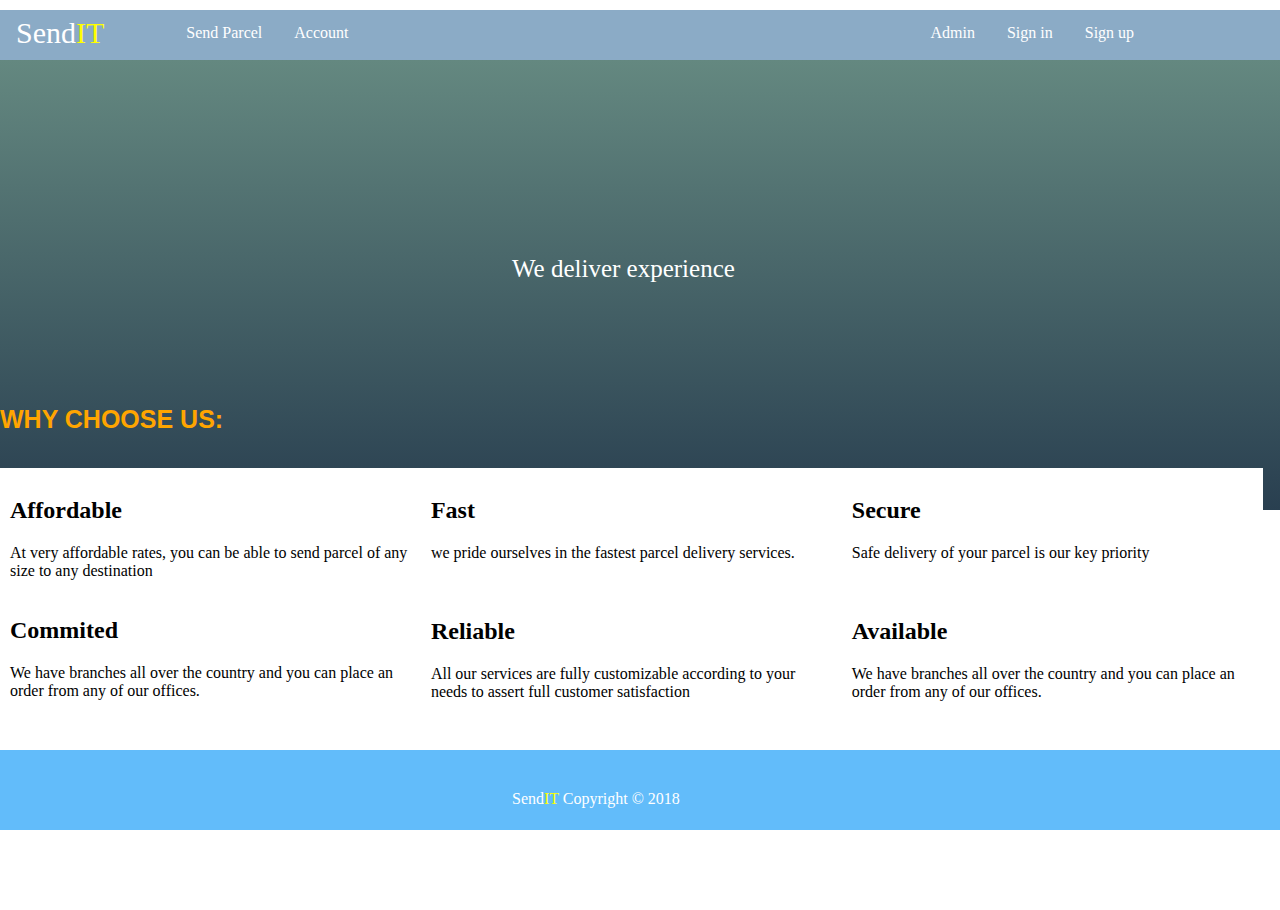
<file: UI/index.html>
<!DOCTYPE html>
<html>
<head>
	<title>base</title>
	<meta charset="utf-8">
	<meta name="viewport" content="width = device-width,initial-scale = 1,shrink-to-fit = no">
	<link rel="stylesheet" type="text/css" href="main.css">
</head>
<body>
	<!-- nav panel -->
		<div id="menu" class="nav">
			<ul>
			  <li class="logo"><a href="index.html">Send<span class="logo-color">IT</span></a></li>
			  <div class="navbar">
			  <li><a href="create_order.html">Send Parcel</a></li>
		          <li><a href="account.html">Account</a></li>
			  </div>
			  <li><a href="adminlogin.html" class="auth">Admin</a></li>
			  <li><a href="login.html" class="auth">Sign in</a></li>
			  <li><a href="register.html" class="auth">Sign up</a></li>
			</ul>
		</div>
	<!-- end of nav panel -->
	<!-- slideshow -->
	<slider>
		<slide>
			<p class="slide">We deliver experience</p>
		</slide>
	</slider>
	<!-- end of slideshow -->
	<!-- our services  -->
    <div class="row" >
      <h4 class="service-header">WHY CHOOSE US:</h4>
	  <div class="column">
	    <h2>Affordable</h2>
	    <p>At very affordable rates, you can be able to send parcel of any size to any destination</p>
	  </div>
	  <div class="column">
	    <h2>Fast</h2>
	    <p>we pride ourselves in the fastest parcel delivery services.</p>
	  </div>
	  <div class="column">
	    <h2>Secure</h2>
	    <p>Safe delivery of your parcel is our key priority</p>
	  </div>
	  <div class="column">
	    <h2>Reliable</h2>
	    <p>All our services are fully customizable according to your needs to assert full customer satisfaction</p>
	  </div>
	   
	   <div class="column">
	    <h2>Available</h2>
	    <p>We have branches all over the country and you can place an order from any of our offices.</p>
	  </div>
	   <div class="column-astray">
	    <h2>Commited</h2>
	    <p>We have branches all over the country and you can place an order from any of our offices.</p>
	  </div>
	</div>
	
	<!-- end of our services -->
	<!-- footer -->
	<div class="footer-index">
     
     <span class="footer-span"><a href="index.html" class="footer-link"><span>Send</span><span class="logo-color">IT</span><span >  Copyright &#169; 2018</span></a></span>		
  
	</div>
    <!-- end of footer -->


</body>
</html>
</file>
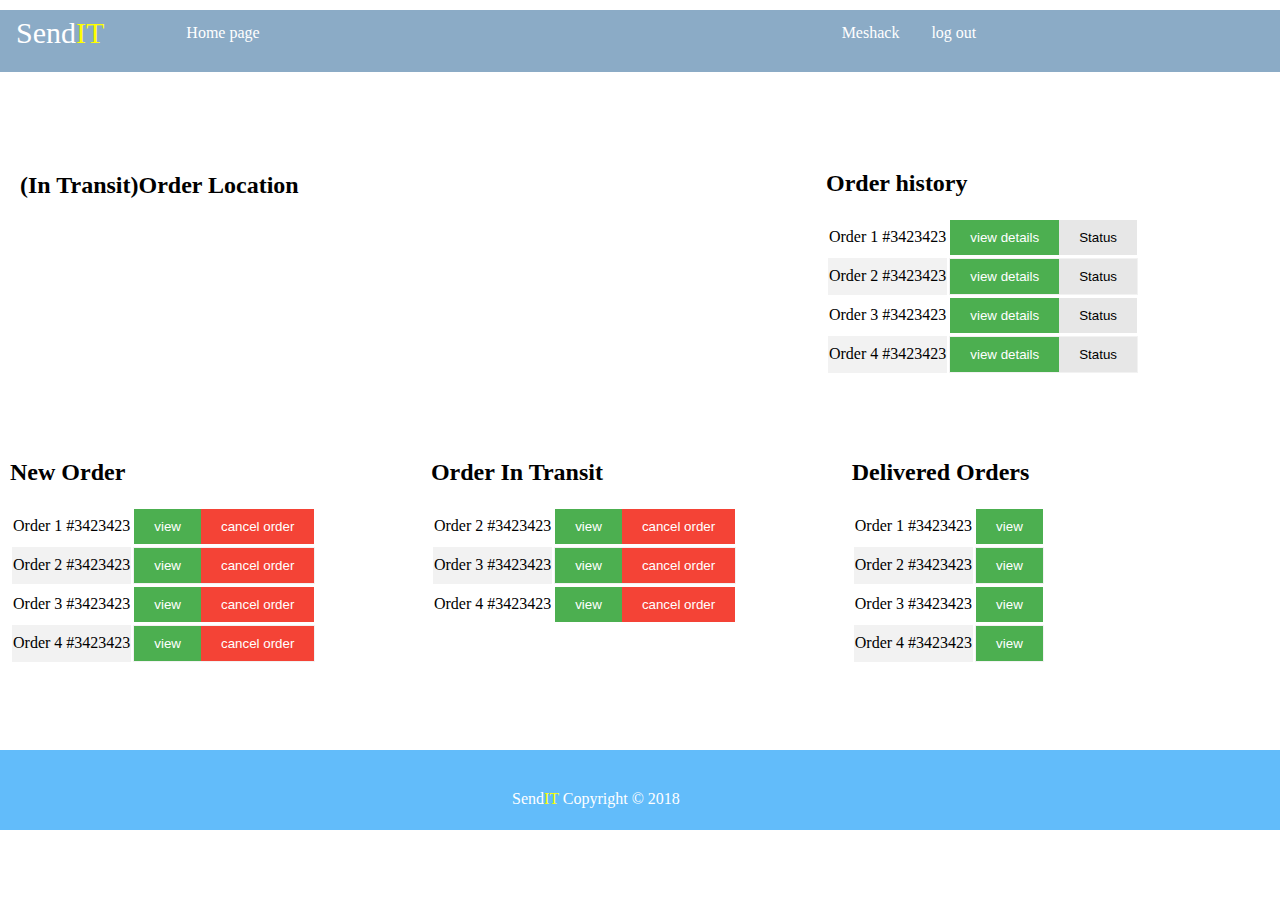
<file: UI/account.html>
<!DOCTYPE html>
<html>
<head>
	<title>Account</title>
	<meta charset="utf-8">
	<meta name="viewport" content="width = device-width,initial-scale = 1,shrink-to-fit = no">
	<link rel="stylesheet" type="text/css" href="main.css">
	<style></style>
</head>
<body>
        <div id="menu" class="nav">
			<ul>
			  <li class="logo"><a href="index.html">Send<span class="logo-color">IT</span></a></li>
			  <div class="navbar">
			  <li><a href="index.html">Home page</a></li>
			  </div>
			  <li><a href="#" class="auth">Meshack</a></li>
			  <li><a href="#" class="auth">log out</a></li>
			</ul>
		</div>

		<div class="map">
			<h2>(In Transit)Order Location</h2>
			<div class="mapouter">
				<div class="gmap_canvas">
					<iframe width="348" height="330" id="gmap_canvas" src="https://maps.google.com/maps?q=university%20of%20san%20francisco&t=&z=13&ie=UTF8&iwloc=&output=embed" frameborder="0" scrolling="no" marginheight="0" marginwidth="0"></iframe>
					<a href="https://www.pureblack.de">pure black gmbh</a>
				</div>
				
			 </div>
		</div>
		<div class="history">
			<h2>Order history</h2>
			<table>
		    	<tr><td>Order 1 #3423423</td><td><button class="btn success">view details</button><button class="btn default">Status</button></td></tr>
		    	<tr><td>Order 2 #3423423</td><td><button class="btn success">view details</button><button class="btn default">Status</button></td></tr>
		    	<tr><td>Order 3 #3423423</td><td><button class="btn success">view details</button><button class="btn default">Status</button></td></tr>
		    	<tr><td>Order 4 #3423423</td><td><button class="btn success">view details</button><button class="btn default">Status</button></td></tr>
		    </table>	
		</div>
        
        <div class="row"  style="position: relative;top: -40px;">
		   <div class="column">
		    <h2>New Order</h2>
		    <table>
		    	<tr><td>Order 1 #3423423</td><td><a href="view-order-details.html"><button class="btn success">view</button></a><button class="btn danger">cancel order</button></td></tr>
		    	<tr><td>Order 2 #3423423</td><td><a href="view-order-details.html"><button class="btn success">view</button></a><button class="btn danger">cancel order</button></td></tr>
		    	<tr><td>Order 3 #3423423</td><td><a href="view-order-details.html"><button class="btn success">view</button></a><button class="btn danger">cancel order</button></td></tr>
		    	<tr><td>Order 4 #3423423</td><td><a href="view-order-details.html"><button class="btn success">view</button></a><button class="btn danger">cancel order</button></td></tr>
		    </table>
	       </div>
	      <div class="column">
		    <h2>Order In Transit</h2>
		    <table>
		    	<tr><td>Order 2 #3423423</td><td><a href="view-order-details.html"><button class="btn success">view</button></a><button class="btn danger">cancel order</button></td></tr>
		    	<tr><td>Order 3 #3423423</td><td><a href="view-order-details.html"><button class="btn success">view</button></a><button class="btn danger">cancel order</button></td></tr>
		    	<tr><td>Order 4 #3423423</td><td><a href="view-order-details.html"><button class="btn success">view</button></a><button class="btn danger">cancel order</button></td></tr>
		    </table>
	       </div>
	        <div class="column">
		    <h2>Delivered Orders</h2>
		    <table>
		    	<tr><td>Order 1 #3423423</td><td><a href="view-order-details.html"><button class="btn success">view</button></a></td></tr>
		    	<tr><td>Order 2 #3423423</td><td><a href="view-order-details.html"><button class="btn success">view</button></a></td></tr>
		    	<tr><td>Order 3 #3423423</td><td><a href="view-order-details.html"><button class="btn success">view</button></a></td></tr>
		    	<tr><td>Order 4 #3423423</td><td><a href="view-order-details.html"><button class="btn success">view</button></a></td></tr>
		    </table>
	       </div>
       </div>
        
           <!-- footer -->
	  <div class="footer-index">
	     
	     <span class="footer-span"><a href="index.html" class="footer-link"><span>Send</span><span class="logo-color">IT</span><span >  Copyright &#169; 2018</span></a></span>   
	  
	  </div>
	    <!-- end of footer -->

</body>
</html>
</file>
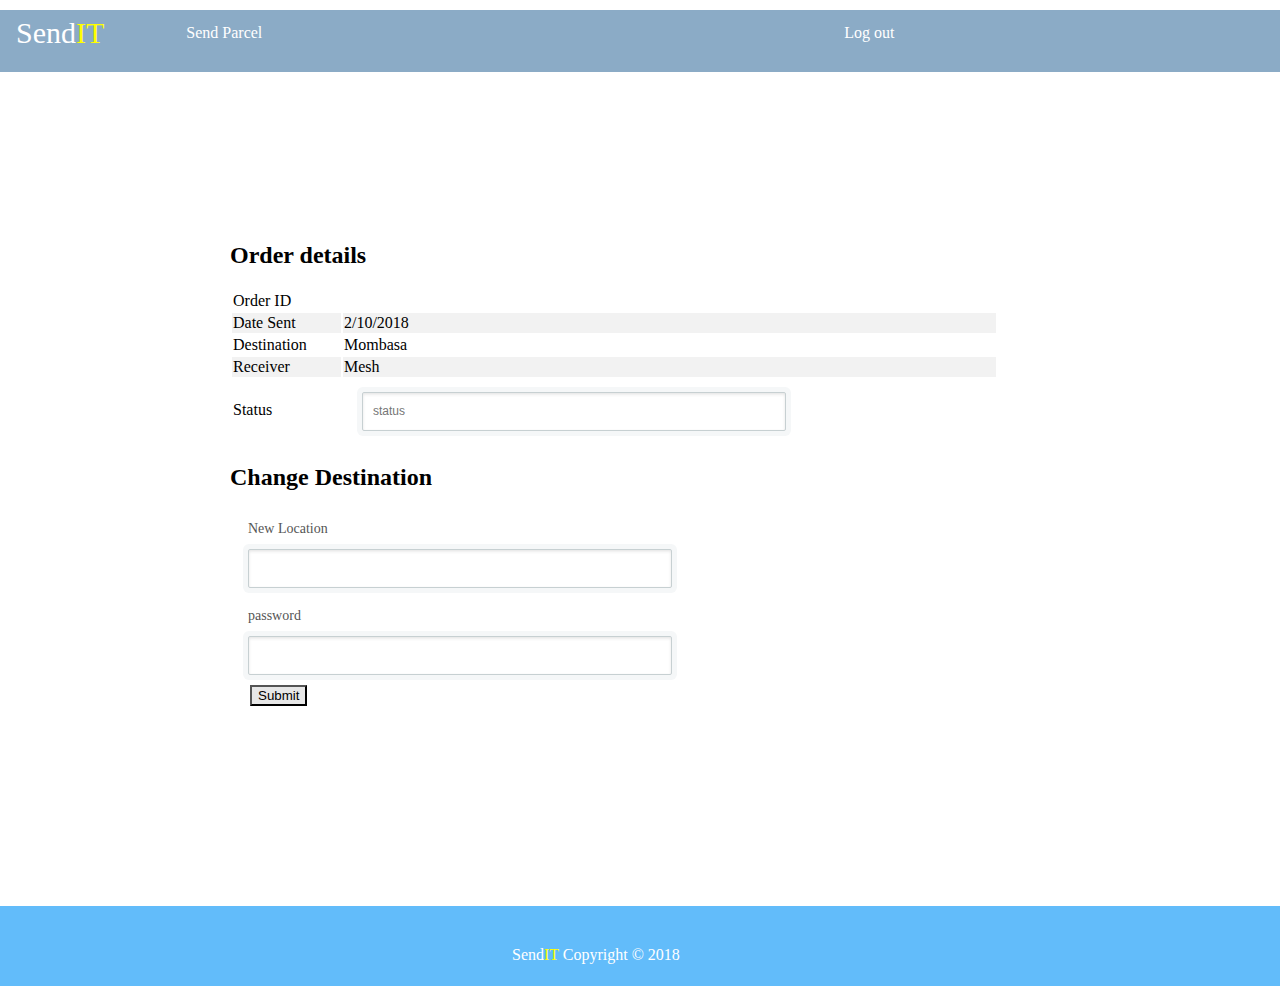
<file: UI/admin-view-orders.html>
<!DOCTYPE html>
<html>
<head>
	<title>base</title>
	<meta charset="utf-8">
	<meta name="viewport" content="width = device-width,initial-scale = 1,shrink-to-fit = no">
	<link rel="stylesheet" type="text/css" href="main.css">
</head>
<body>
        <div id="menu" class="nav">
			<ul>
			  <li class="logo"><a href="index.html">Send<span class="logo-color">IT</span></a></li>
			  <div class="navbar">
			  <li><a href="create_order.html">Send Parcel</a></li>
			  </div>
			  <li><a href="#" class="auth">Log out</a></li>
			</ul>
		</div>
		<div class="order-details" style="height: auto;">
			<h2>Order details</h2>
			<table width="60%">
		    	<tr>
		    		<td>Order ID</td>
		    		<td></td>

		    	</tr>
		       	<tr>
		    		<td>Date Sent</td>
		    		<td>2/10/2018</td>
		    	</tr>
		       	<tr>
		    		<td>Destination</td>
		    		<td>Mombasa</td>
		    	</tr>
		    	<tr>
		    		<td>Receiver</td>
		    		<td>Mesh</td>
		    	</tr>
		    	<tr>
		    		<td>Status</td>
		    		<td><input type="text" name="change_status"  placeholder="status"></td>
		    	</tr>
		    	
		    </table>
		 <h2>Change Destination</h2>
		 <form action="admin.html" method="">
		 <label for="change_location">New Location</label><br>
         <input type="text" name="change_location"><br>
		 <label for="password">password</label><br>
         <input type="password" name="password"><br>
         <button class="default" style="position: relative;left: 20px;"> Submit</button>
        </form>	
		</div>

		
	    <!-- footer -->
		<div class="footer">
	     
	     <span class="footer-span"><a href="index.html" class="footer-link"><span>Send</span><span class="logo-color">IT</span><span >  Copyright &#169; 2018</span></a></span>		
	  
		</div>
         <!-- end of footer -->


</body>
</html>
</file>
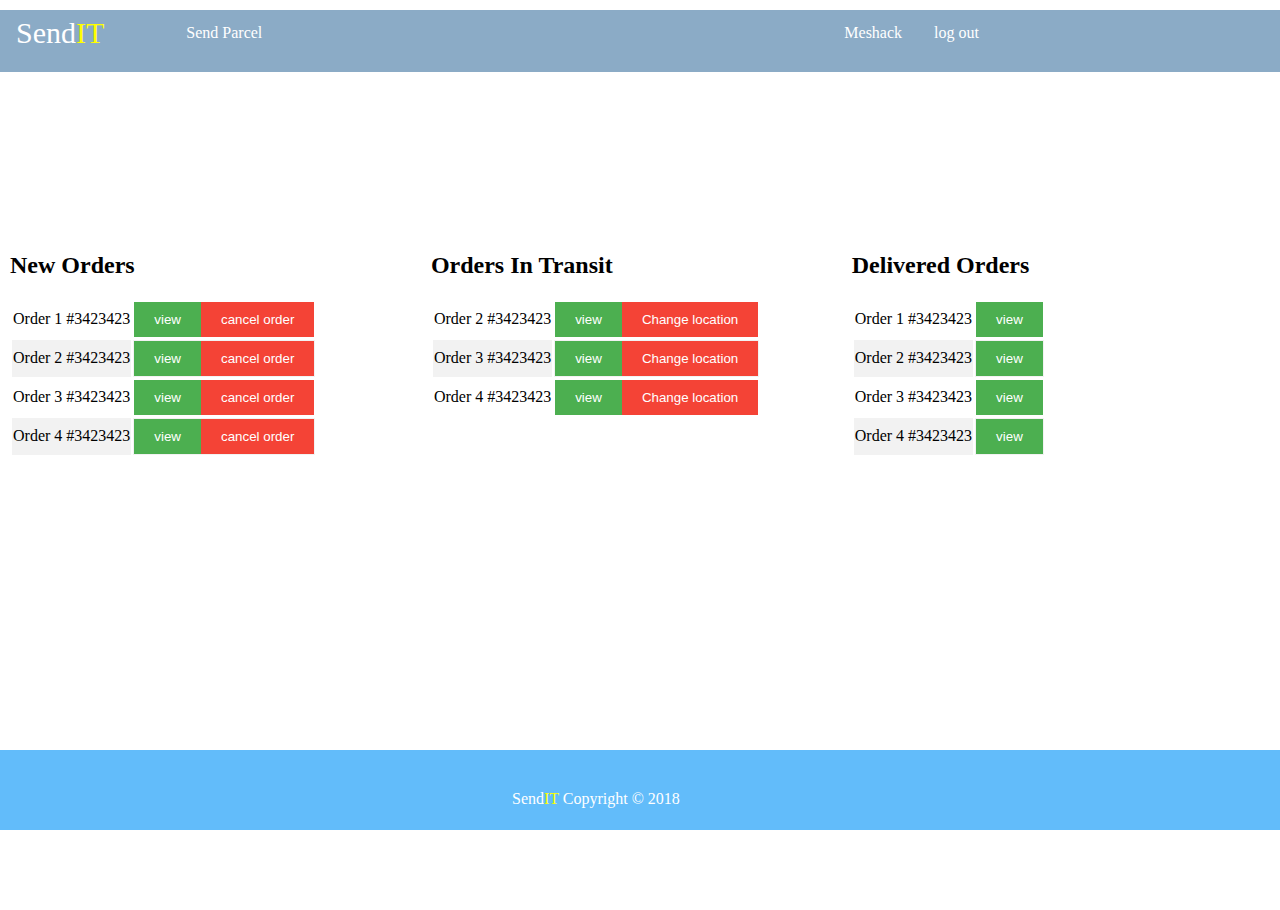
<file: UI/admin.html>
<!DOCTYPE html>
<html>
<head>
	<title>Admin Panel</title>
	<meta charset="utf-8">
	<meta name="viewport" content="width = device-width,initial-scale = 1,shrink-to-fit = no">
	<link rel="stylesheet" type="text/css" href="main.css">
</head>
<body>
        <div id="menu" class="nav">
			<ul>
			  <li class="logo"><a href="index.html">Send<span class="logo-color">IT</span></a></li>
			  <div class="navbar">
			  <li><a href="create_order.html">Send Parcel</a></li>
			  </div>
			  <li><a href="login.html" class="auth">Meshack</a></li>
			  <li><a href="register.html" class="auth">log out</a></li>
			</ul>
		</div>
        <div class="row-admin">
		   <div class="column">
		    <h2>New Orders</h2>
		    <table>
		    	<tr><td>Order 1 #3423423</td><td><a href="admin-view-orders.html"><button class="btn success">view</button></a><button class="btn danger">cancel order</button></td></tr>
		    	<tr><td>Order 2 #3423423</td><td><a href="admin-view-orders.html"><button class="btn success">view</button></a><button class="btn danger">cancel order</button></td></tr>
		    	<tr><td>Order 3 #3423423</td><td><a href="admin-view-orders.html"><button class="btn success">view</button></a><button class="btn danger">cancel order</button></td></tr>
		    	<tr><td>Order 4 #3423423</td><td><a href="admin-view-orders.html"><button class="btn success">view</button></a><button class="btn danger">cancel order</button></td></tr>
		    </table>
	       </div>
	      <div class="column">
		    <h2>Orders In Transit</h2>
		    <table>
		    	<tr><td>Order 2 #3423423</td><td><a href="admin-view-orders.html"><button class="btn success">view</button></a><a href="admin-view-orders.html"><button class="btn danger">Change location</button></a></td></tr>
		    	<tr><td>Order 3 #3423423</td><td><a href="admin-view-orders.html"><button class="btn success">view</button></a><a href="admin-view-orders.html"><button class="btn danger">Change location</button></a></td></tr>
		    	<tr><td>Order 4 #3423423</td><td><a href="admin-view-orders.html"><button class="btn success">view</button></a><a href="admin-view-orders.html"><button class="btn danger">Change location</button></a></td></tr>
		    </table>
	       </div>
	        <div class="column">
		    <h2>Delivered Orders</h2>
		    <table>
		    	<tr><td>Order 1 #3423423</td><td><a href="admin-view-orders.html"><button class="btn success">view</button></a></td></tr>
		    	<tr><td>Order 2 #3423423</td><td><a href="admin-view-orders.html"><button class="btn success">view</button></a></td></tr>
		    	<tr><td>Order 3 #3423423</td><td><a href="admin-view-orders.html"><button class="btn success">view</button></a></td></tr>
		    	<tr><td>Order 4 #3423423</td><td><a href="admin-view-orders.html"><button class="btn success">view</button></a></td></tr>
		    </table>
	       </div>
       </div>
        <!-- footer -->
	<div class="footer-index">
     
     <span class="footer-span"><a href="index.html" class="footer-link"><span>Send</span><span class="logo-color">IT</span><span >  Copyright &#169; 2018</span></a></span>		
  
	</div>
    <!-- end of footer -->

</body>
</html>
</file>
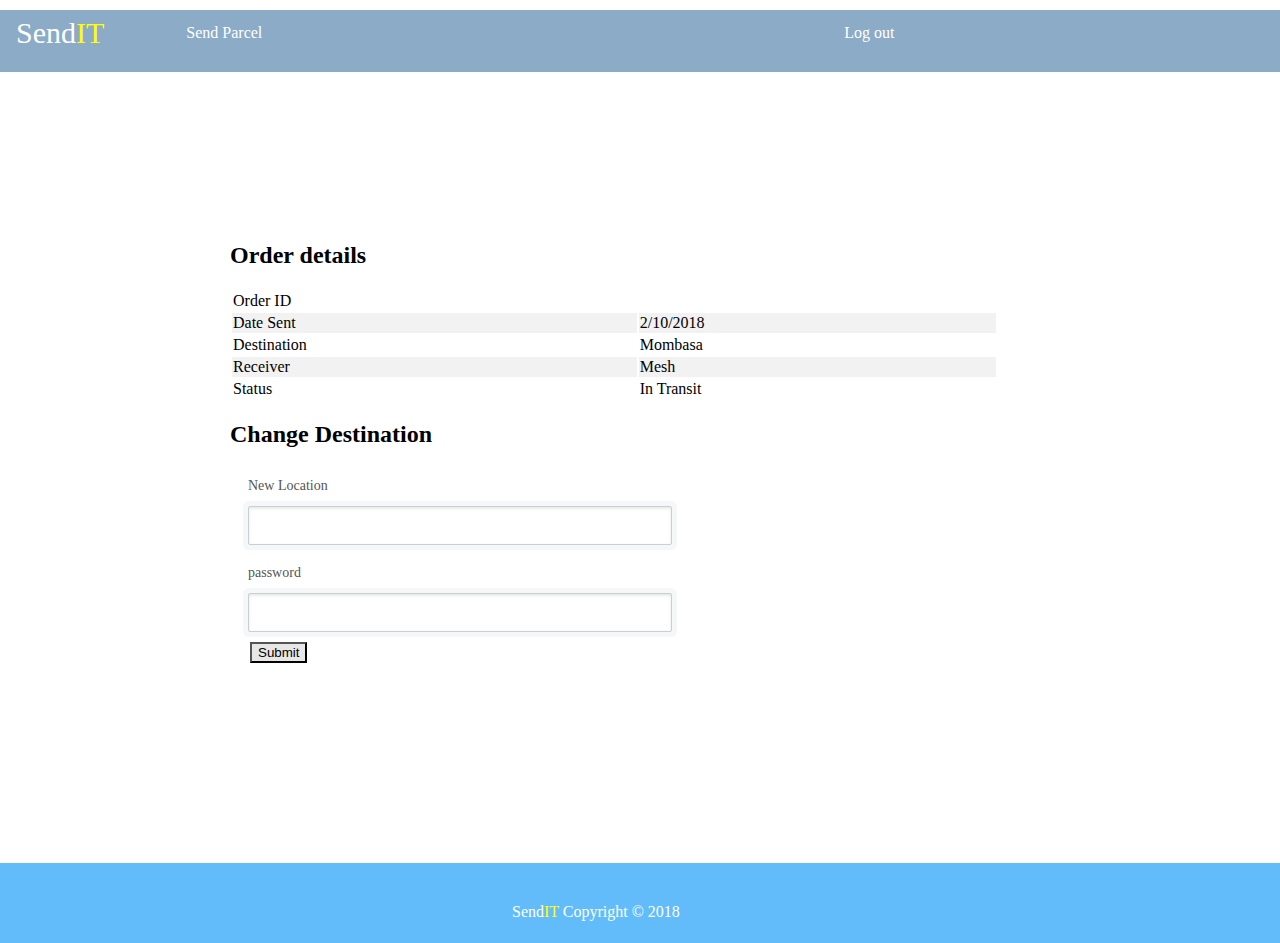
<file: UI/view-order-details.html>
<!DOCTYPE html>
<html>
<head>
	<title>base</title>
	<meta charset="utf-8">
	<meta name="viewport" content="width = device-width,initial-scale = 1,shrink-to-fit = no">
	<link rel="stylesheet" type="text/css" href="main.css">
</head>
<body>
        <div id="menu" class="nav">
			<ul>
			  <li class="logo"><a href="index.html">Send<span class="logo-color">IT</span></a></li>
			  <div class="navbar">
			  <li><a href="create_order.html">Send Parcel</a></li>
			  </div>
			  <li><a href="#" class="auth">Log out</a></li>
			</ul>
		</div>
		<div class="order-details" style="height: auto;">
			<h2>Order details</h2>
			<table width="60%">
		    	<tr>
		    		<td>Order ID</td>
		    		<td></td>

		    	</tr>
		       	<tr>
		    		<td>Date Sent</td>
		    		<td>2/10/2018</td>
		    	</tr>
		       	<tr>
		    		<td>Destination</td>
		    		<td>Mombasa</td>
		    	</tr>
		    	<tr>
		    		<td>Receiver</td>
		    		<td>Mesh</td>
		    	</tr>
		    	<tr>
		    		<td>Status</td>
		    		<td>In Transit</td>
		    	</tr>
		    	
		    </table>
		  <h2>Change Destination</h2>
		 <form action="account.html" method="">
		 <label for="change_location">New Location</label><br>
         <input type="text" name="change_location"><br>
		 <label for="password">password</label><br>
         <input type="password" name="password"><br>
         <button class="default" style="position: relative;left: 20px;"> Submit</button>
        </form>	
		</div>

		
	    <!-- footer -->
		<div class="footer">
	     
	     <span class="footer-span"><a href="index.html" class="footer-link"><span>Send</span><span class="logo-color">IT</span><span >  Copyright &#169; 2018</span></a></span>		
	  
		</div>
         <!-- end of footer -->


</body>
</html>
</file>
<file: UI/main.css>
html,body{
    width: 100%;
    height: 100%;
    padding: 0;
    margin: 0px;
}

slider{
    position: relative;
    top: 60px;
    display: block;
    width: 100%;
    height: 50%;
    background: #466368;
    background: linear-gradient(#648880, #293f50);
    overflow: hidden;
    position: absolute;
}
.slide{
    position: relative;
    top: 170px;
    color: white;
    font-size: 25px;
    left: 40%;
}
/*our services*/
.service-header{
    color: orange;
    font-family: "Helvetica Neue", Helvetica, sans-serif;
    font-size: 25px;
}
.column{
    position: relative;
    float: left;
    left: 0px;
    width: 31.32%;
    height: 100px auto;
    padding: 10px;
    background-color: #fff;
}
.column-astray{
    position: relative;
    top: -140px;
    float: left;
    left: 0px;
    width: 31.32%;
    height: 100px auto;
    padding: 10px;
  }
/*remember to change the h2 and p colors, they don't blend*/
.colum h2{
    color: lightgrey;
}
.column p {
    color: ;
}
.row-admin{
    position: relative;
    top: 150px;

}
.row{
    position: relative;
    top: 300px;

}
.row:after{
    display: table;
    clear: both;
}

/*end of service*/
.logo{
    font-size:30px;
    position: relative;
    top: -8px;
}
.logo-color{
    color: yellow;
}
.navbar{
    position: relative;
    left: 50px;
}
 .nav{
    width: 100%;
    margin: auto;
}
.auth{
    position: relative;
    left: 600px;
}
#menu ul {
    list-style-type: none;
    margin: 0;
    padding: 0;
    overflow: hidden;
    background-color: #8babc6;
    margin-top: 10px;
  }

#menu li {
    float: left;
}

#menu li a {
    display: block;
    color: white;
    text-align: center;
    padding: 14px 16px;
    text-decoration: none;
}
#menu li a:hover {
    background-color: #62bcfa;
    text-decoration: none;
}
/* start of forms*/
#container {
    position: relative;
    left: 200px;
    width: 500px;
    height: 280px;
    top: 40%;
    left: 40%;
    margin-top: -140px;
    margin-left: -170px;
    background: #fff;
    border-radius: 3px;
    border: 1px solid #ccc;
    box-shadow: 0 1px 2px rgba(0, 0, 0, .1);
    
}
#register-container{
    position: relative;
    top: 100px;
    left: 200px;
    width: 500px;
    height: 400px auto;
    top: 50%;
    left: 50%;
    margin-top: -140px;
    margin-left: -170px;
    background: #fff;
    border-radius: 3px;
    border: 1px solid #ccc;
    box-shadow: 0 1px 2px rgba(0, 0, 0, .1);


}
form {
    margin: 0 auto;
    margin-top: 20px;
    overflow: hidden;
}
label {
    color: #555;
    display: inline-block;
    margin-left: 18px;
    padding-top: 10px;
    font-size: 14px;
}
.form-head{
    position: relative;
    left: 10px;
    color: #555;
    font-family: "Helvetica Neue", Helvetica, sans-serif;
}
.form-header label{
    color: #555;
    display: inline-block;
    margin-left: 18px;
    padding-top: 10px;
    font-size: 20px;
}
p a {
    font-size: 14px;
    color: #aaa;
    float: right;
    margin-top: -13px;
    margin-right: 20px;
 -webkit-transition: all .4s ease;
    -moz-transition: all .4s ease;
    transition: all .4s ease;
}
p a:hover {
    color: #555;
}
input {
    font-family: "Helvetica Neue", Helvetica, sans-serif;
    font-size: 12px;
    outline: none;
}
input[type=text],
input[type=password] {
    color: #777;
    padding-left: 10px;
    margin: 10px;
    margin-top: 12px;
    margin-left: 18px;
    width: 410px;
    height: 35px;
    border: 1px solid #c7d0d2;
    border-radius: 2px;
    box-shadow: inset 0 1.5px 3px rgba(190, 190, 190, .4), 0 0 0 5px #f5f7f8;
-webkit-transition: all .4s ease;
    -moz-transition: all .4s ease;
    transition: all .4s ease;
    }
input[type=text]:hover,
input[type=password]:hover {
    border: 1px solid #b6bfc0;
    box-shadow: inset 0 1.5px 3px rgba(190, 190, 190, .7), 0 0 0 5px #f5f7f8;
}
input[type=text]:focus,
input[type=password]:focus {
    border: 1px solid #a8c9e4;
    box-shadow: inset 0 1.5px 3px rgba(190, 190, 190, .4), 0 0 0 5px #e6f2f9;
}
#lower {
    background: #ecf2f5;
    width: 100%;
    height: 69px;
    margin-top: 20px;
    box-shadow: inset 0 1px 1px #fff;
    border-top: 1px solid #ccc;
    border-bottom-right-radius: 3px;
    border-bottom-left-radius: 3px;
}
input[type=checkbox] {
    margin-left: 20px;
    margin-top: 30px;
}
.check {
    margin-left: 3px;
    font-size: 11px;
    color: #444;
    text-shadow: 0 1px 0 #fff;
}
.signuplink{
    position: relative;
    top: 15px;
    margin-left: 3px;
    font-size: 16px;
    color: #444;
    text-shadow: 0 1px 0 #fff;
}
input[type=submit] {
    float: right;
    margin-right: 20px;
    margin-top: 20px;
    width: 80px;
    height: 30px;
    font-size: 14px;
    font-weight: bold;
    color: #fff;
    background-color: #acd6ef; 
    background-image: -webkit-gradient(linear, left top, left bottom, from(#acd6ef), to(#6ec2e8));
    background-image: -moz-linear-gradient(top left 90deg, #acd6ef 0%, #6ec2e8 100%);
    background-image: linear-gradient(top left 90deg, #acd6ef 0%, #6ec2e8 100%);
    border-radius: 30px;
    border: 1px solid #66add6;
    box-shadow: 0 1px 2px rgba(0, 0, 0, .3), inset 0 1px 0 rgba(255, 255, 255, .5);
    cursor: pointer;
}
input[type=submit]:hover {
    background-image: -webkit-gradient(linear, left top, left bottom, from(#b6e2ff), to(#6ec2e8));
    background-image: -moz-linear-gradient(top left 90deg, #b6e2ff 0%, #6ec2e8 100%);
    background-image: linear-gradient(top left 90deg, #b6e2ff 0%, #6ec2e8 100%);
}
input[type=submit]:active {
    background-image: -webkit-gradient(linear, left top, left bottom, from(#6ec2e8), to(#b6e2ff));
    background-image: -moz-linear-gradient(top left 90deg, #6ec2e8 0%, #b6e2ff 100%);
    background-image: linear-gradient(top left 90deg, #6ec2e8 0%, #b6e2ff 100%);
}
/*order table*/
.order-details{
    position: relative;
    top: 150px;
    left: 230px;

}
.change_location{
    position: relative;
    top: 200px;
    left: 230px;

}
.history{
    position: absolute;
    top: 150px;
    right: 140px;"
}
tr:hover {
    background-color: #f5f5f5;
}
tr:nth-child(even) {background-color: #f2f2f2;}
.btn {
    border: none; 
    color: white; 
    padding: 10px 20px; 
    cursor: pointer; 
}
.btn-link{
    text-decoration: none;
}
.success {background-color: #4CAF50;} 
.success:hover {background-color: #46a049;}

.info {background-color: #2196F3;} 
.info:hover {background: #0b7dda;}

.warning {background-color: #ff9800;} 
.warning:hover {background: #e68a00;}

/*map*/
.map{
    position: relative;
    top: 80px;
    left: 20px;
}
.mapouter{
    text-align:right;
    height:330px;
    width:348px;
    }
.gmap_canvas {
    overflow:hidden;
    background:none!important;
    height:330px;
    width:348px;
}
/* end of map*/
.danger {background-color: #f44336;} 
.danger:hover {background: #da190b;}

.default {background-color: #e7e7e7; color: black;} 
.default:hover {background: #ddd;}
/*order table*/
/*footer*/
.footer{
    width: 100%;
    height: 80px;
    background-color: #62bcfa;
    position: relative;
    top: 350px;
}
.footer-index{
    width: 100%;
    height: 80px;
    background-color: #62bcfa;
    position: absolute;
    top: 750px;
}
.footer-span{
    position: relative;
    left: 40%;
    top: 50%;
}
.footer-link{
    color: white;
    text-decoration: none;
}
/*footer*/
</file>
